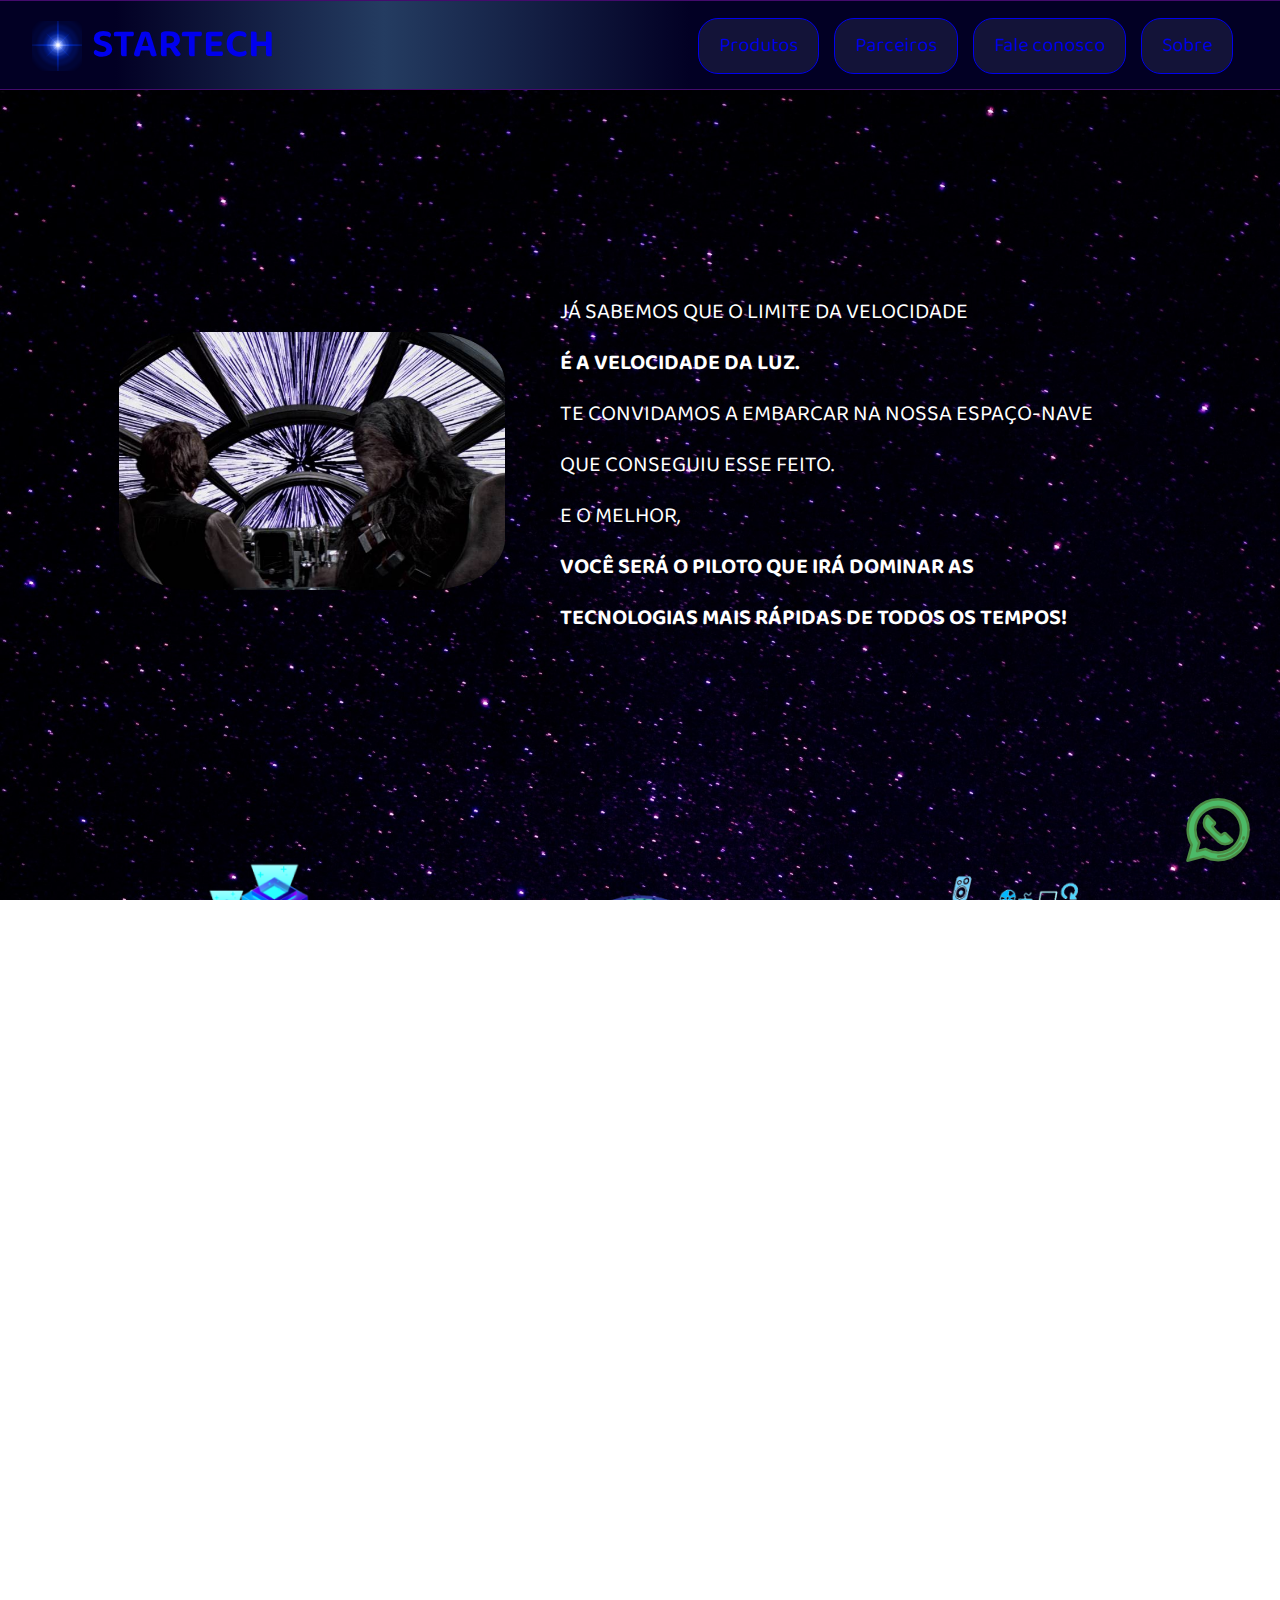
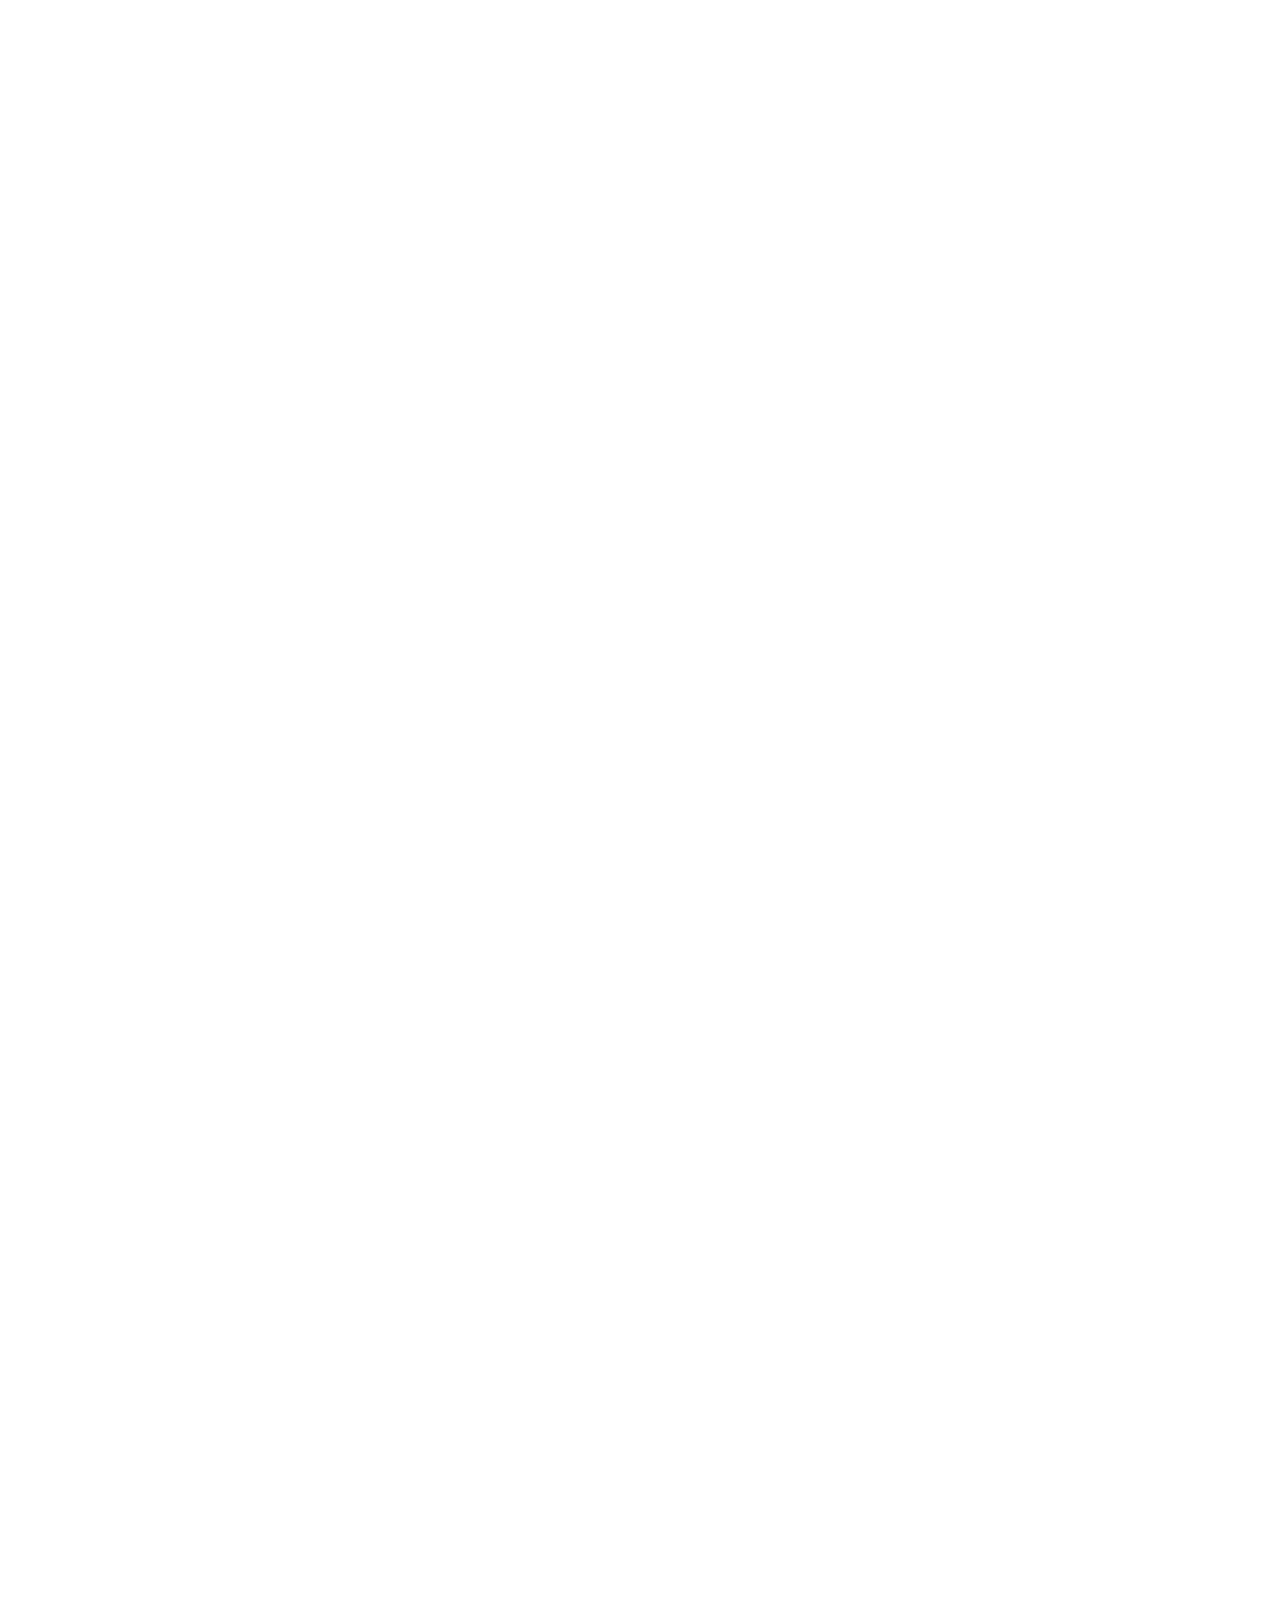
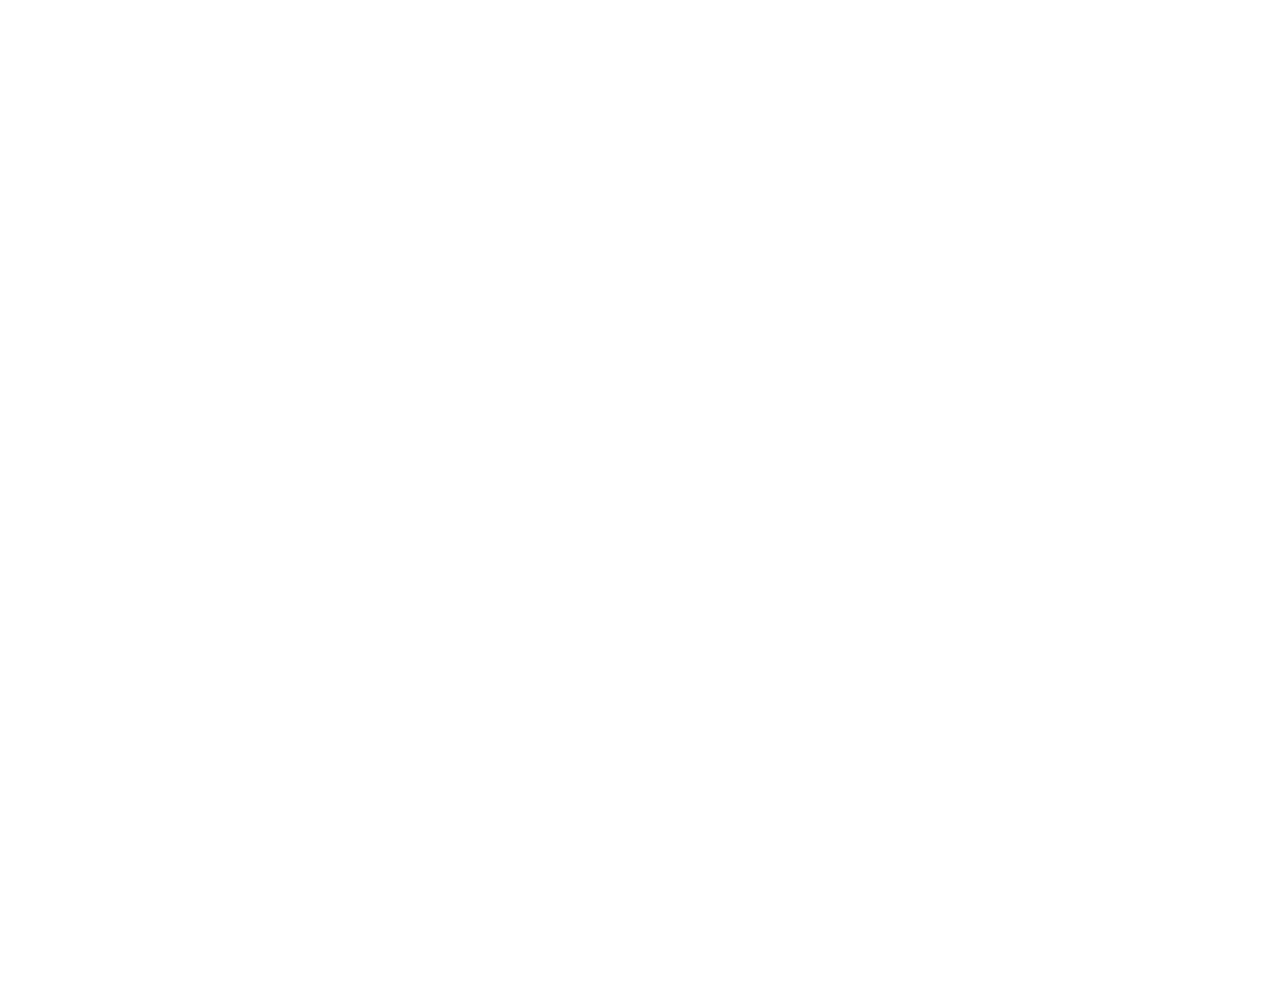
<file: index.html>
<!DOCTYPE html>
<html lang="pt-br">

<head>
    <meta charset="UTF-8">
    <meta http-equiv="X-UA-Compatible" content="IE=edge">
    <meta name="viewport" content="width=device-width, initial-scale=1.0">
    <link href="https://cdn.jsdelivr.net/npm/bootstrap@5.1.0/dist/css/bootstrap.min.css" rel="stylesheet"
        integrity="sha384-KyZXEAg3QhqLMpG8r+8fhAXLRk2vvoC2f3B09zVXn8CA5QIVfZOJ3BCsw2P0p/We" crossorigin="anonymous">
    <link rel="preconnect" href="https://fonts.googleapis.com">
    <link rel="preconnect" href="https://fonts.gstatic.com" crossorigin>
    <link href="https://fonts.googleapis.com/css2?family=Baloo+Tammudu+2&family=Bebas+Neue&display=swap"
        rel="stylesheet">
    <link rel="stylesheet" href="css/style.css">
    <title>StarTech - Home</title>
</head>

<body>
    <header>
        <div class='wrapper'>
            <div class='logo'>
                <a href='index.html'>
                    <img src='images/logo.png' alt='StarTech'>
                    <h1>
                        STARTECH
                    </h1>
                </a>
            </div>
            <div class="menu-section">
                <div class="menu-toggle">
                    <div class="one"></div>
                    <div class="two"></div>
                    <div class="three"></div>
                </div>
                <div class='navegation'>
                    <ul>
                        <a href="./manutencao.html">
                            <li>Produtos</li>
                        </a>
                        <a href="./manutencao.html">
                            <li>Parceiros</li>
                        </a>
                        <a href="./manutencao.html">
                            <li>Fale conosco</li>
                        </a>
                        <a href="./manutencao.html">
                            <li>Sobre</li>
                        </a>
                    </ul>
                </div>
            </div>
        </div>
    </header>
    <main>
        <div class='wrapper'>
            <div class='principal'>
                <div class='card1'>
                    <div class='img1'>
                        <img src="./images/card1.jpg" alt="teste">
                    </div>
                    <div class='texto1'>
                        <p>JÁ SABEMOS QUE O LIMITE DA VELOCIDADE <br> <b>É A VELOCIDADE DA LUZ.</b></p>
                        <P>TE CONVIDAMOS A EMBARCAR NA NOSSA ESPAÇO-NAVE QUE CONSEGUIU ESSE FEITO.</p>
                        <p>E O MELHOR, <br> <b>VOCÊ SERÁ O PILOTO QUE IRÁ DOMINAR AS TECNOLOGIAS MAIS RÁPIDAS DE TODOS
                                OS TEMPOS!</b></p>
                    </div>
                </div>
                <div class='produtos'>
                    <div class="minicard">
                        <img src="./images/servidor.png" alt="server">
                        <div class="card-body">
                            <p class="card-title">Servidores</p>
                            <p class="card-text"> Alta-velocidade, estabilidade, performance e segurança. Tudo na nuvem,
                                para a sua comodidade.</p>
                            <a href="./manutencao.html
    " class="btn btn-primary">Confira aqui</a>
                        </div>
                    </div>
                    <div class="minicard">
                        <img src="./images/internet.png" alt="internet">
                        <div class="card-body">
                            <p class="card-title">Internet</p>
                            <p class="card-text">Nunca mais se preocupe com quedas totais ou parciais de sua conexão.
                                Garantimos a velocidade em 1° lugar.</p>
                            <a href="./manutencao.html
    " class="btn btn-primary">Confira aqui</a>
                        </div>
                    </div>
                    <div class="minicard">
                        <img src="./images/software.png" alt="software">
                        <div class="card-body">
                            <p>Software</p>
                            <p class="card-text">Temos profissionais altamente capacitados para entender e criar o
                                sistema ideal para o seu negócio.</p>
                            <a href="./manutencao.html
    " class="btn btn-primary">Confira aqui</a>
                        </div>
                    </div>
                </div>
                <div class='parceiros'>
                    <div class='textoparceiros'>
                        <p>Nossos parceiros:</p>
                    </div>
                    <div class='logoparceiros'>
                        <a href="https://www.microsoft.com/pt-br"><img src="./images/icons/microsoft.png"
                                alt="microsoft"></a>
                        <a href="https://www.sap.com/brazil/index.html"><img src="./images/icons/sap.png" alt="sap"></a>
                        <a href="https://www.nasa.gov/"><img src="./images/icons/nasa.png" alt="nasa"></a>
                        <a href="https://www.tencent.com/"><img src="./images/icons/tencent.png" alt="tencent"></a>
                        <a href="https://www.samsung.com/us/"><img src="./images/icons/samsung.png" alt="samsung"></a>
                        <a href="https://www.google.com.br/"><img src="./images/icons/google.png" alt="google"></a>
                        <a href="https://www.nvidia.com/pt-br/"><img src="./images/icons/nvidia.png" alt="nvidia"></a>
                        <a href="https://www.intel.com.br/content/www/br/pt/homepage.html"><img
                                src="./images/icons/intel.png" alt="intel"></a>
                        <a href="https://www.cisco.com/c/pt_br/index.html"><img src="./images/icons/cisco.png"
                                alt="cisco"></a>
                        <a href="https://www.tsmc.com/english"><img src="./images/icons/tsmc.png" alt="tsmc"></a>
                    </div>
                    <div id='faleconosco'></div>
                </div>
                <div class='faleconosco'>
                    <div class='tituloform'>
                        <p>Deixe a sua mensagem e entraremos em contato:</p>
                    </div>
                    <div class='form'>
                        <form>
                            <input type='text' name='nome' id='nome' maxlength='30' placeholder='Nome Completo'>
                            <input type='text' name='empresa' id='empresa' maxlength='30' placeholder='Empresa'> <br>
                            <input type='tel' name='telefone' id='telefone' maxlength='15' placeholder='DDD + Telefone'>
                            <input type='email' name='email' id='email' maxlength='30' placeholder='Email'> <br>
                            <textarea type='text' name='mensagem' id='mensagem' maxlength='256'
                                placeholder='Mensagem'></textarea> <br>
                            <input type='checkbox' name='termo' id='checkbox' maxlength='30' size='10'>
                            <label for="termo"> Ao informar meus dados, concordo com a <a href="#"><b><u>Política de
                                            Privacidade</u></b></a>. </label>
                            <br>
                            <button type="submit">Enviar</button>
                        </form>
                    </div>
                </div>
            </div>
        </div>
    </main>
    <footer>
        <div class='wrapper'>
            <div class='logo'>
                <div class='titulologo'>
                    <a href='index.html'>
                        <img src='images/logo.png' alt='StarTech'>
                        <h1>
                            STARTECH
                        </h1>
                    </a>
                </div>
                <div class='subtitulologo'>
                    <p>
                        Seu crescimento na velocidade da luz.
                    </p>
                </div>
            </div>
            <div class='centro'>
                <p class='siga'>Siga-nos em nossas redes:</p>
                <div class='socialmedia'>
                    <a href="https://www.facebook.com/"><img src="./images/icons/facebook.png" alt="facebook"></a>
                    <a href="https://www.instagram.com/"><img src="./images/icons/instagram.png" alt="instagram"></a>
                    <a href="https://www.linkedin.com/in/rogermds/"><img src="./images/icons/linkedin.png"
                            alt="linkedin"></a>
                    <a href="https://www.youtube.com/"><img src="./images/icons/youtube.png" alt="youtube"></a>
                </div>
            </div>
            <div class='rightside'>
                <div class='info'>
                    <p>contato@startech.com</p>
                    <p>(11) 97182-9382 (Whatsapp)</p>

                    <p> SILICON VALLEY <br>
                        SAN FRANCISCO <br>
                        CALIFORNIA - USA </p>
                </div>
                <div class='mapa'>
                    <p>Nossa localização:</p>
                    <div class="mapouter">
                        <div class="gmap_canvas"><iframe width="300" height="200" id="gmap_canvas"
                                src="https://maps.google.com/maps?q=silicon%20valley&t=&z=13&ie=UTF8&iwloc=&output=embed"
                                frameborder="0" scrolling="no" marginheight="0" marginwidth="0"></iframe>
                            <style>
                                .mapouter {
                                    position: relative;
                                    text-align: right;
                                    height: 200px;
                                    width: 300px;
                                }
                            </style><a href="https://www.embedgooglemap.net">google maps create map</a>
                            <style>
                                .gmap_canvas {
                                    overflow: hidden;
                                    background: none !important;
                                    height: 200px;
                                    width: 300px;
                                }
                            </style>
                        </div>
                    </div>
                </div>
            </div>
            <div class='wppfixed'>
                <a href="https://wa.me/5511961615456"><img src="./images/icons/wpp.png" alt="Whatsapp"></a>
            </div>
        </div>
        <div class='direitos'>
            <p>© 2021 - StarTech Tecnologia e Serviços Ltda - Todos os direitos reservados. </p>
        </div>
    </footer>
    <script src="./scripts.js"></script>
</body>

</html>
</file>
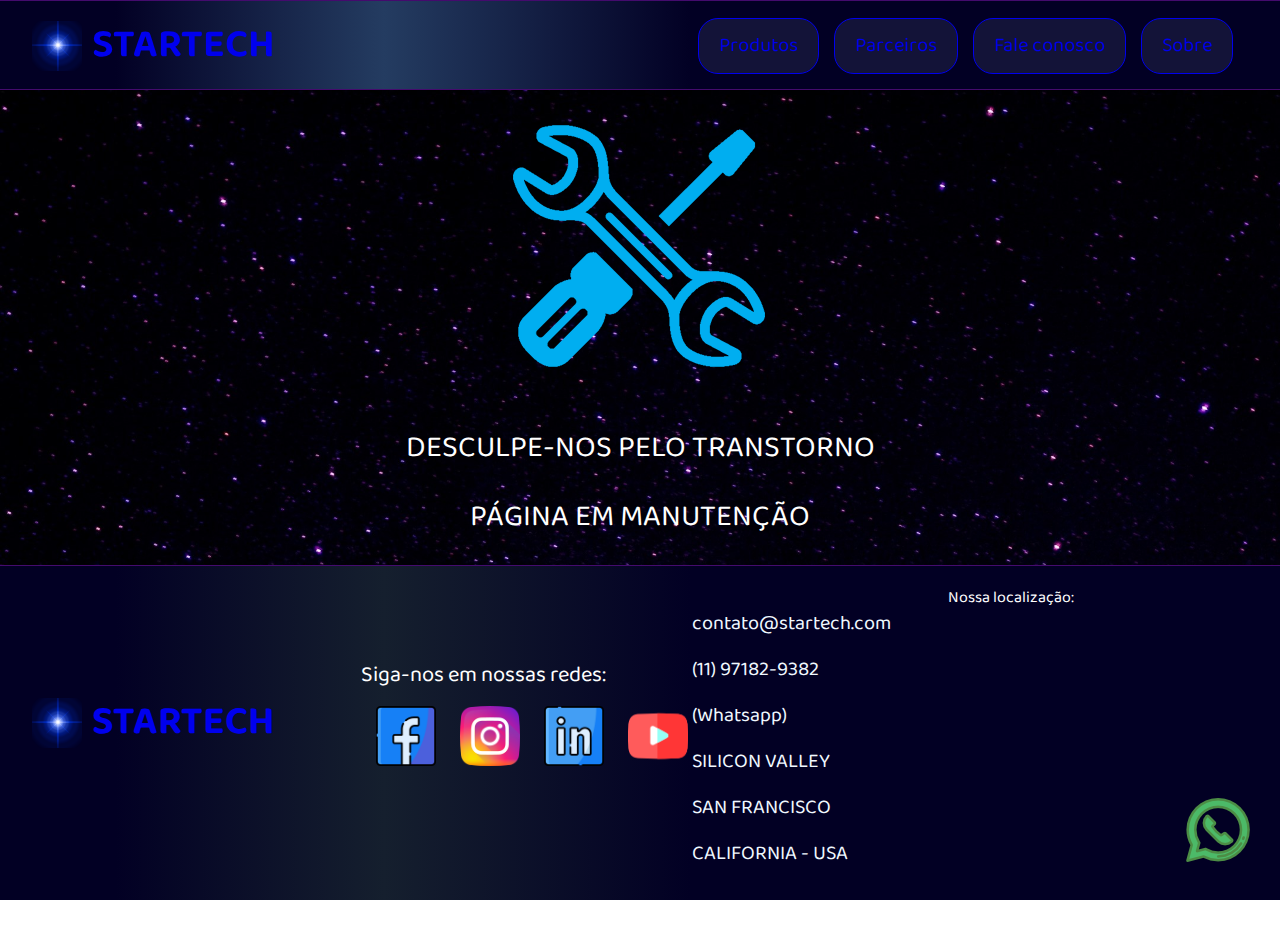
<file: manutencao.html>
<!DOCTYPE html>
<html lang="pt-br">

<head>
    <meta charset="UTF-8">
    <meta http-equiv="X-UA-Compatible" content="IE=edge">
    <meta name="viewport" content="width=device-width, initial-scale=1.0">
    <link href="https://cdn.jsdelivr.net/npm/bootstrap@5.1.0/dist/css/bootstrap.min.css" rel="stylesheet" integrity="sha384-KyZXEAg3QhqLMpG8r+8fhAXLRk2vvoC2f3B09zVXn8CA5QIVfZOJ3BCsw2P0p/We" crossorigin="anonymous">
    <link rel="preconnect" href="https://fonts.googleapis.com">
    <link rel="preconnect" href="https://fonts.gstatic.com" crossorigin>
    <link href="https://fonts.googleapis.com/css2?family=Baloo+Tammudu+2&family=Bebas+Neue&display=swap" rel="stylesheet">
    <link rel="stylesheet" href="css/style.css">
    <title>StarTech - Home</title>
</head>

<body>
    <header>
        <div class='wrapper'>
            <div class='logo'>
                <a href='index.html'>
                    <img src='images/logo.png' alt='StarTech'>
                    <h1>
                        STARTECH
                    </h1>
                </a>
            </div>
            <div class='navegation'>
                <ul>
                    <a href="#produtos">
                        <li>Produtos</li>
                    </a>
                    <a href="#parceiros">
                        <li>Parceiros</li>
                    </a>
                    <a href="#faleconosco">
                        <li>Fale conosco</li>
                    </a>
                    <a href="#">
                        <li>Sobre</li>
                    </a>
                </ul>
            </div>
        </div>
    </header>

    <main>
        <div class='manutencao'>
            <img src="./images/icons/maintenance.png" alt="">
            <p>DESCULPE-NOS PELO TRANSTORNO <br>
            PÁGINA EM MANUTENÇÃO</p>
        </div>
    </main>

    <footer>
        <div class='wrapper'>
            <div class='logo'>
                <a href='index.html'>
                    <img src='images/logo.png' alt='StarTech'>
                    <h1>
                        STARTECH
                    </h1>
                </a>
            </div>
            <div class='centro'>
                <p class='siga'>Siga-nos em nossas redes:</p>
                <div class='socialmedia'>
                    <a href="#"><img src="./images/icons/facebook.png" alt="facebook"></a>
                    <a href="#"><img src="./images/icons/instagram.png" alt="instagram"></a>
                    <a href="#"><img src="./images/icons/linkedin.png" alt="linkedin"></a>
                    <a href="#"><img src="./images/icons/youtube.png" alt="youtube"></a>
                </div>
            </div>
            <div class='rightside'>
                <div class='info'>
                    <p>contato@startech.com</p>
                    <p>(11) 97182-9382 (Whatsapp)</p>

                    <p> SILICON VALLEY <br>
                        SAN FRANCISCO <br>
                        CALIFORNIA - USA </p>
                </div>
                <div class='mapa'>
                    <div>Nossa localização:</div>
                    <div class="mapouter">
                        <div class="gmap_canvas"><iframe width="300" height="200" id="gmap_canvas"
                                src="https://maps.google.com/maps?q=silicon%20valley&t=&z=13&ie=UTF8&iwloc=&output=embed"
                                frameborder="0" scrolling="no" marginheight="0" marginwidth="0"></iframe>
                            <style>
                                .mapouter {
                                    position: relative;
                                    text-align: right;
                                    height: 200px;
                                    width: 300px;
                                }
                            </style><a href="https://www.embedgooglemap.net">google maps create map</a>
                            <style>
                                .gmap_canvas {
                                    overflow: hidden;
                                    background: none !important;
                                    height: 200px;
                                    width: 300px;
                                }
                            </style>
                        </div>
                    </div>
                </div>
            </div>
            <div class='wppfixed'>
                <a href="#"><img src="./images/icons/wpp.png" alt="Whatsapp"></a>
            </div>
        </div>
        <div class='direitos'>
            <p>© 2021 - StarTech Tecnologia e Serviços Ltda - Todos os direitos reservados. </p>
        </div>
    </footer>
</body>

</html>
</file>
<file: css/style.css>
* {
    box-sizing: border-box;
    margin: 0;
    padding: 0;
    outline: 0;
    box-sizing: border-box;
  }

html {
    font-size: 62.5%;
    overflow: hidden;
}

html, body {
    height: 100vh;
    font-family: 'Baloo Tammudu 2', cursive;
    background-image: url('../images/background.jpg');
    background-size: cover;
    text-rendering: optimizelegibility;
    -webkit-font-smoothing: antialiased;
}

body {
    font-size: 1.6rem;
    overflow: scroll;
}

header {
    position: sticky;
    top: 0px;
    left: 0px;
    z-index: 10;
    background: rgb(2, 0, 36);
    background: linear-gradient(90deg, rgba(2, 0, 36, 1) 9%, rgb(36, 60, 97) 30%, rgba(2, 0, 36, 1) 54%);
    border-bottom: 1px rgb(68, 11, 109) solid;
    border-top: 1px rgb(68, 11, 109) solid;
}

.wrapper{
    max-width: 1440px;
    width: 90%;
    margin: 0 auto;
    text-align: left;
}

header {
    position: sticky;
    top: 0px;
    left: 0px;
    z-index: 10;
    background: rgb(2, 0, 36);
    background: linear-gradient(90deg, rgba(2, 0, 36, 1) 9%, rgb(36, 60, 97) 30%, rgba(2, 0, 36, 1) 54%);
    border-bottom: 1px rgb(68, 11, 109) solid;
    border-top: 1px rgb(68, 11, 109) solid;
    height: 10vh;
}

header .wrapper {
    display: flex;
    justify-content: space-between;
    align-items: center;
    width: 95%;
    height: 10vh;
}

.logo img {
    height: 5rem;
}


div.logo a {
    display: flex;
    align-items: center;
    text-decoration: none;
}


div.logo a h1 {
    margin: 18px 0px 0px 10px;
    font-family: 'Baloo Tammudu 2', cursive;
    transition: 1s;
    font-size: 4rem;
}

div.logo a h1:hover {
    color: aliceblue;
}

header div.navegation ul {
    display: flex;
    font-size: 2rem;
    list-style: none;
    align-items: center;
    margin: 0px;
}

header div.navegation ul a {
    text-decoration: none;
}

header div.navegation ul a li {
    background-color: rgb(19, 19, 56);
    border: 1px solid;
    border-radius: 20px;
    padding: 8px 20px 0px 20px;
    transition: 1s;
}

header div.navegation ul a li:last-child {
    margin-right: 15px;
}

header div .navegation ul a li:hover {
    background-color: aliceblue;
}

/* COMEÇO STYLE SITE EM MANUTENÇÃO */

main .manutencao {
    display: flex;
    flex-direction: column;
    text-align: center;
    align-items: center;
    justify-content: center;
    height: 47.5rem;
    color: white;
    font-size: 3rem;
}

main .manutencao p {
    margin-top: 2.5rem;
}

/* FIM STYLE SITE EM MANUTENÇÃO */

main .principal .card1 {
    display: flex;
    margin: 17.5% 0;
    width: 95%;
    align-items: center;
    justify-content: center;
    text-align: left;
    color: white;
}
main .principal .card1 .img1 {
    margin-left: 5%;
    width: 60%;
}

main .principal .card1 .img1 img {
    width: 100%;
    border-radius: 20%;
}

main .principal .card1 .texto1 {
    font-size: 2.2rem;
    margin: 0 5%;
}

main .principal .produtos {
    display: grid;
    grid-column-gap: 1rem;
    grid-template-columns: 1fr 1fr 1fr;
    text-align: center;
    color: white;
    margin-bottom: 20%;
}

main .principal .produtos .minicard {
    color: aliceblue;
    text-align: center;
    font-size: 2.4rem;
    font-weight: bold;
    margin: 0 5%;
}

main .principal .produtos .minicard img {
    width: 80%;
    margin-bottom: 2%;
}

main .principal .produtos .card-text {
    text-align: center;
    font-size: 1.8rem;
    font-weight: 100;
}

main .principal .produtos a {
    padding-top: 12px;
    transition: 1s;
    font-size: 2rem;
    border-radius: 10%;
    margin-top: 5%;
}

main .principal .produtos a:hover {
    background-color: aliceblue;
    color: #0d6efd;
}

main .parceiros {
    display: flex;
    flex-direction: column;
    width: 90%;
    align-items: center;
    background-color: rgb(21, 17, 54);
    border-radius: 20px;
    border: 1px rgb(68, 11, 109) solid;
    margin: 20% 5%;
}


main .parceiros .textoparceiros p {
    margin: 15% 0;
    color: #0d6efd;
    font-size: 2.4rem;
    background-color: rgb(35, 58, 95);
    border: 1px solid;
    border-radius: 20px;
    padding: 10px 10px 0px 10px;
    transition: 1s;
}

main .parceiros .textoparceiros p:hover {
    border-color: aliceblue;
    color: antiquewhite;
}

main .parceiros .logoparceiros {
    display: flex;
    justify-content: space-around;
    align-items: center;
    flex-wrap: wrap;
}

main .parceiros .logoparceiros a img {
    width: 25rem;
    margin: 2rem;
}

main .faleconosco {
    display: flex;
    flex-direction: column;
    background-color: rgb(21, 17, 54);
    border-radius: 20px;
    text-align: center;
    font-family: 'Segoe UI', Tahoma, Geneva, Verdana, sans-serif;
    border: 1px rgb(68, 11, 109) solid;
    margin: 10% 5%;
    width: 90%;
}

main .tituloform {
    text-align: center;
    margin: 2% 0;
    font-size: 2.6rem;
    color: white;
}

main .faleconosco .form input {
    margin: 0.75% 1%;
    width: 45%;
    font-size: 2rem;
    text-align: left;
    border-radius: 20px;
    padding-left: 20px;
    border: 1px solid #579aff;
    box-shadow: 0 0 0 0;
    outline: 0;
}

main form textarea {
    width: 92.5%;
    height: 20rem;
    margin-top: 1%;
    font-size: 2rem;
    border-radius: 20px;
    padding-left: 15px;
    border: 1px solid #579aff;
    box-shadow: 0 0 0 0;
    outline: 0;
}

main form #checkbox {
    width: 3rem;
    height: 1.6rem;
    margin: 2rem 0 0 0;
}


main form label {
    color: aliceblue;
}

main form label a {
    text-decoration: none;
    color: aliceblue;
    transition: 1s;
}

main form label a:hover {
    color: #579aff;
}

main .faleconosco form button {
    margin: 20px 0px 20px 0px;
    background-color: rgb(35, 58, 95);
    border: 1px solid;
    border-radius: 50px;
    padding: 0px 40px 5px 40px;
    color: #0d6efd;
    font-size: 2.4rem;
    transition: 1s;
}

main .faleconosco form button:hover {
    color: aliceblue;
}

footer {
    display: grid;
    grid-template-rows: 2;
    background: linear-gradient(90deg, rgba(2, 0, 36, 1) 9%, rgb(21, 31, 46) 30%, rgba(2, 0, 36, 1) 54%);
    color: white;
    border-top: 1px rgb(68, 11, 109) solid;
}

footer .wrapper {
    display: grid;
    width: 95%;
    grid-template-columns: 0.75fr 1.5fr 2fr;
}

footer .logo {
    display: flex;
    flex-direction: column;
    align-self: center;
    grid-column: 1/1;
}

footer .logo {
    text-align: center;
    font-size: 1.4rem;
}

footer .logo p {
    margin-left: 5%;
    color: white;
}

footer .centro {
    display: flex;
    flex-direction: column;
    grid-column: 2/2;
    font-size: 2.2rem;
    width: 100%;
    align-items: center;
    align-self: center;
    text-align: center;
}

footer .rightside {
    display: flex;
    grid-column: 3/3;
}

footer .socialmedia {
    display: flex;
    justify-content: space-around;
}

footer .socialmedia a {
    margin: 0 5%;
}

footer .socialmedia a img {
    width: 6rem;
}

footer .rightside .info {
    align-self: center;
    color: aliceblue;
    font-size: 2rem;
    align-items: center;
    margin: 7% 7% 0 0;
}

footer .mapa {
    display: flex;
    flex-direction: column;
    margin-top: 3%;
}

footer .direitos {
    color: rgb(78, 78, 78);
    margin-top: 2%;
    text-align: center;
    font-size: 1.8rem;
}

.wppfixed {
    position: fixed;
    bottom: 2rem;
    right: 3rem;
}

@media (max-width: 1024px) {
    html {
        font-size: 50%;
    }
    main .parceiros .logoparceiros a img {
        width: 15rem;
        margin: 2rem;
    }
    .wppfixed {
        position: fixed;
        bottom: 2rem;
        right: 2rem;
    }
    .wppfixed a img {
        width: 7.5rem;
    }
}

@media (max-width: 768px) {
    html {
        font-size: 35%;
    }
    header {
        height: 8vh;
    }
    header .wrapper {
        height: 8vh;
    }
    .logo img {
        height:7rem;
    }
    div.logo a h1 {
        font-size: 5rem;
    }
    footer .wrapper {
        grid-template-columns: 1fr 2fr 1fr;
    }
    footer .logo p {
        font-size: 1.8rem;
        margin-left: 1%;
    }
    .rightside .mapa {
        display: none;
    }
    .mapa .mapouter {
        display: none;
    }
}

@media (max-width: 425px) {
    html {
        font-size: 27.5%;
    }
    header {
        height: 7.5vh;
    }
    header .wrapper {
        height: 7.5vh;
    }
    .logo img {
        height: 8rem;
    }
    div.logo a h1 {
        margin: 15px 0px 0px 10px;
        font-size: 5rem;
    }
    main .principal .card1 {
        flex-direction: column;
        width: 100%;
        margin: 10% 0;
    }
    main .principal .card1 .img1 {
        margin-left: 0;
        width: 70%;       
    }
    main .principal .card1 .texto1 {
        font-size: 2.4rem;
        margin: 5% 15% 0 15%;
        text-align: center;
    }
    .wrapper .principal .produtos {
        grid-template-columns: repeat(auto-fit, minmax(250px, 1fr));
    }
    main .principal .produtos .minicard {
        margin: 0 10% 5% 10%;
        font-size: 3rem;
    }
    main .principal .produtos .minicard img {
        width: 60%;
        margin-bottom: 2%;
    }
    main .principal .produtos .card-text {
        font-size: 2.4rem;
    }
    main .principal .produtos a {
        padding-top: 1.2rem;
        font-size: 2.6rem;
        border-radius: 15%;
    }
    main .parceiros .textoparceiros p {
        font-size: 3rem;
    }
    main .parceiros .logoparceiros a img {
        width: 20rem;
    }
    main .tituloform {
        font-size: 3rem;
    }
    main .faleconosco .form input {
        padding-left: 10px;
    }
    main form label {
        font-size: 2rem;
    }
    main .faleconosco form button {
        margin: 10px 0px;
        padding: 2.5px 25px;
        font-size: 2.2em;
    }
    footer .rightside .info {
        margin: 12% 7% 0 0;
    }
    footer .logo p {
        font-size: 1.9rem;
        margin-left: 5%;
    }
    header .navegation {
        display: none;
    }
    .one, .two, .three {
        background-color: #579aff;
        height: 0.75rem;
        width:6rem;
        margin: 1.1rem;
        transition-duration: 0.5s;
    }
    .menu-toggle {
        width: 40px;
        height: 30px;
    }
    .menu-section.on {
        position: absolute;
        top:0;
        left:0;
        background-color: rgb(21, 17, 54);
        width: 100vw;
        height: 100vh;
        z-index: 10;
        display: flex;
        justify-content: center;
    }
    .menu-section.on .navegation {
        display: block;
        z-index: 5;
        margin-top: 25%;
    }
    .menu-section.on .menu-toggle{
    position: absolute;
    right: 10px;
    top: 15px;
    }
    .menu-section.on .menu-toggle .one {
        transform: rotate(45deg) translate(2.5px, 5px);
    }
    .menu-section.on .menu-toggle .two {
        opacity: 0;
    }
    .menu-section.on .menu-toggle .three {
        transform: rotate(-45deg) translate(7px, -9px);
    }
    
    .menu-section.on .navegation ul a li {
        display: block;
        background-color: rgb(19, 19, 56);
        border: 1px solid;
        border-radius: 20px;
        padding: 8px 20px 0px 20px;
        transition: 1s;
        margin-bottom: 30px;
        text-align: center;
        width: 60rem;   
    } 
    .menu-section.on .navegation ul {
        display: block;
        font-size: 4rem;
        list-style: none;
        align-items: center;
        margin: 0;
        transition-duration: 0.5s;
    }
}
</file>
